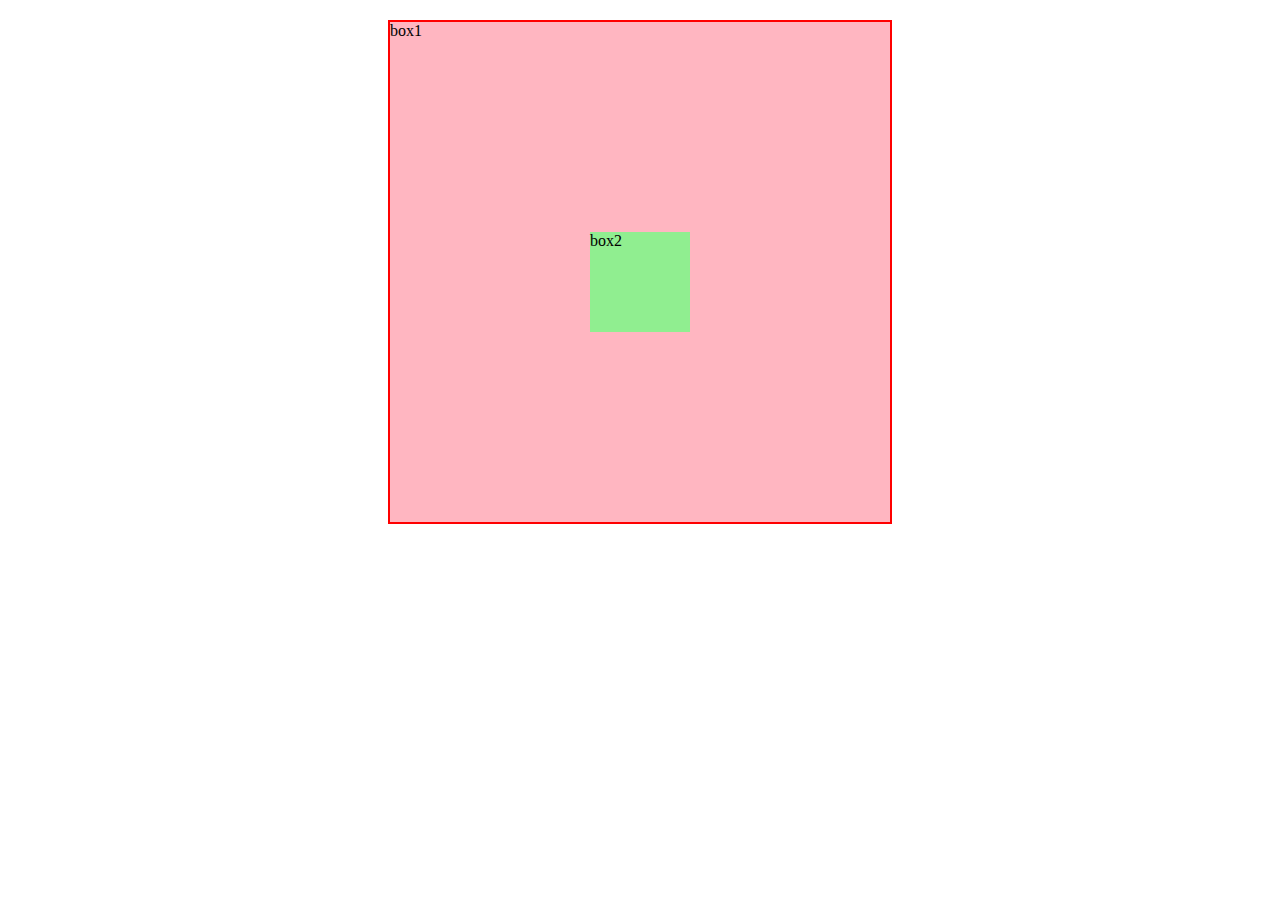
<file: position.html>
<!DOCTYPE html>
<html lang="en">
<head>
    <meta charset="UTF-8">
    <meta name="viewport" content="width=device-width, initial-scale=1.0">
    <title>Positions</title>

<!-- in normal htmlflow elements are in static position when we want to position according to 
    requirements, we can use relative, absoulte fixed, sticky and then give top, bottom, left
    right and element adjust it postion. 
    in relative -> element in html flow 
    in absolute -> element are out of flow and adjust its postion to parent element, so
    if there is no parent element then it adjust its position to root element, 
    fixed-> out of flow and fixed to specific position
    sticky -> in flow and stick to its parent  

 -->

    <style>
        * {
            margin: 10px auto;
        }
        .box1 {
            /* border: 2px soild red; */
            border: 2px solid red;
             width:500px;
             height: 500px;
            background: lightpink;
            position: relative;
            
        }
        .box2 {
            position: absolute;
            top:50%;
            left:50%;
            transform: translate(-50%, -50%);
            width:100px;
            height: 100px;
            background: lightgreen;
            
        }
        /* .box3 {
            position: absolute;
            left:0;
            top:0;
            width:300px;
            height: 300px;
            background: blue;
            
        }
        .box4 {
            
            width:100px;
            height: 100px;
            background: cyan;
        } */
    </style>


</head>
<body>
    <div class="box1">
        box1
        <div class="box2">
            box2
            <!-- <div class="box3">
                box3
                <div class="box4">
                    box4
                </div>
            </div> -->
        </div>
    </div>
</body>
</html>
</file>
